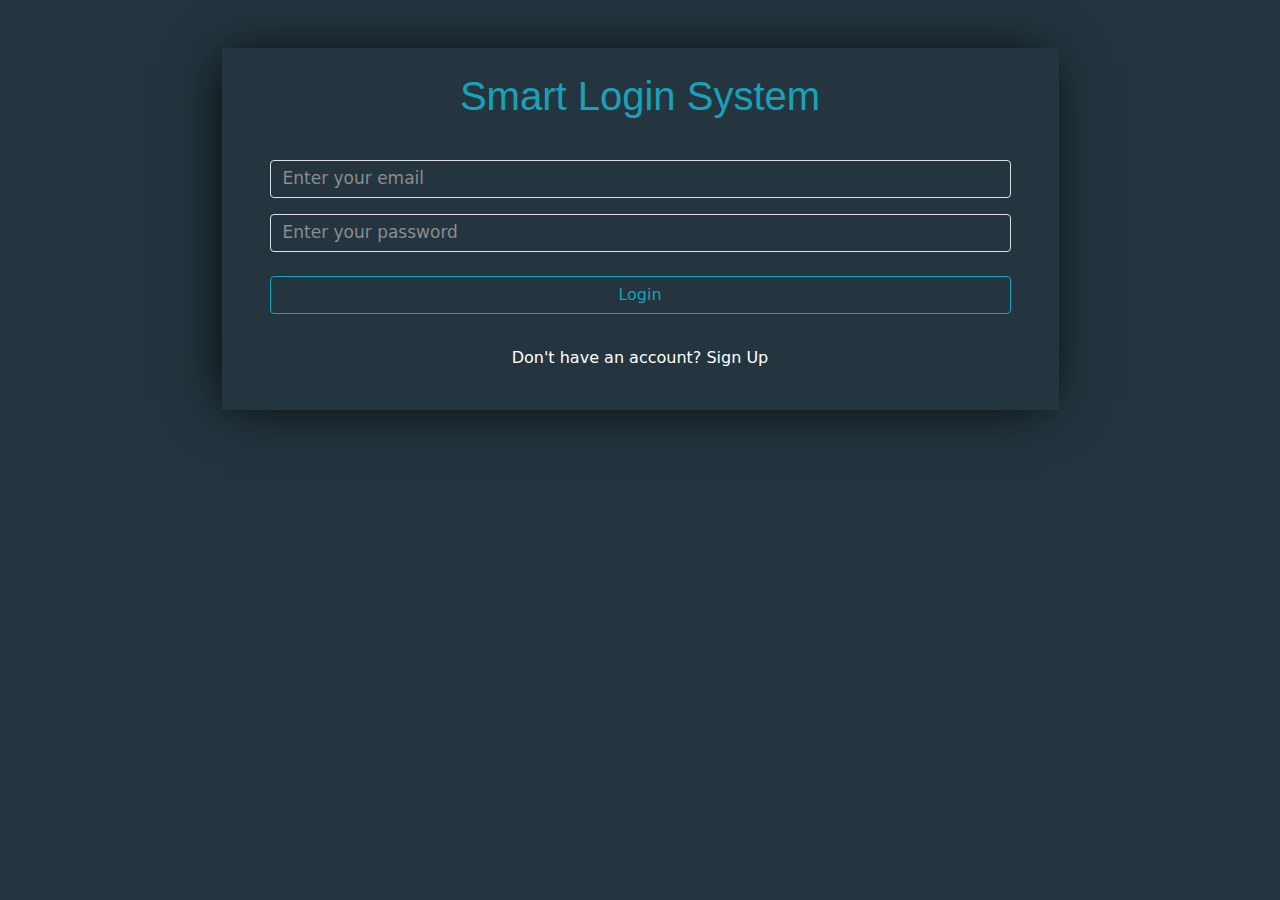
<file: index.html>
<!DOCTYPE html>
<html lang="en">

<head>
    <meta charset="UTF-8">
    <meta name="viewport" content="width=device-width, initial-scale=1.0">
    <!-- ========== Website Icon ========== -->
    <link rel="icon" href="images/user-interface.png">
    <!-- ========== Website Title ========== -->
    <title>login page</title>
    <!-- ========== Bootstrap CSS link ========== -->
    <link rel="stylesheet" href="css/bootstrap.min.css">
    <!-- ========== CSS external link ========== -->
    <link rel="stylesheet" href="css/style.min.css">

</head>

<body>

    <section class="section">
        <div class="container">
            <div class="row text-center w-75 mx-auto p-4 mt-5 form">
                <h1 class="login-header">Smart Login System</h1>
                <div id="loginForm" class="p-4 inputsForm" autocomplete="off">
                    <input id="loginEmail" class="form-control my-2" placeholder="Enter your email" type="email"
                        required>
                    <input id="loginPassword" class="form-control my-3" placeholder="Enter your password"
                        type="password" required>
                    <button type="submit" class="btn btn-outline-info w-100 my-2" id="loginBtn">Login</button>
                </div>
                <p class="text-white">Don't have an account? <span class="span-login"><a id="signupAnchor" class="text-white text-decoration-none">Sign Up</a></span></p>

            </div>
        </div>
    </section>


    <!-- ========== Bootstrap JS link ========== -->
    <script src="js/bootstrap.min.js"></script>
    <!-- ========== alert JS link ========== -->
    <script src="js/sweetalert.min.js"></script>
    <!-- ==========  JS external link ========== -->
    <script src="js/main.js"></script>
</body>

</html>
</file>
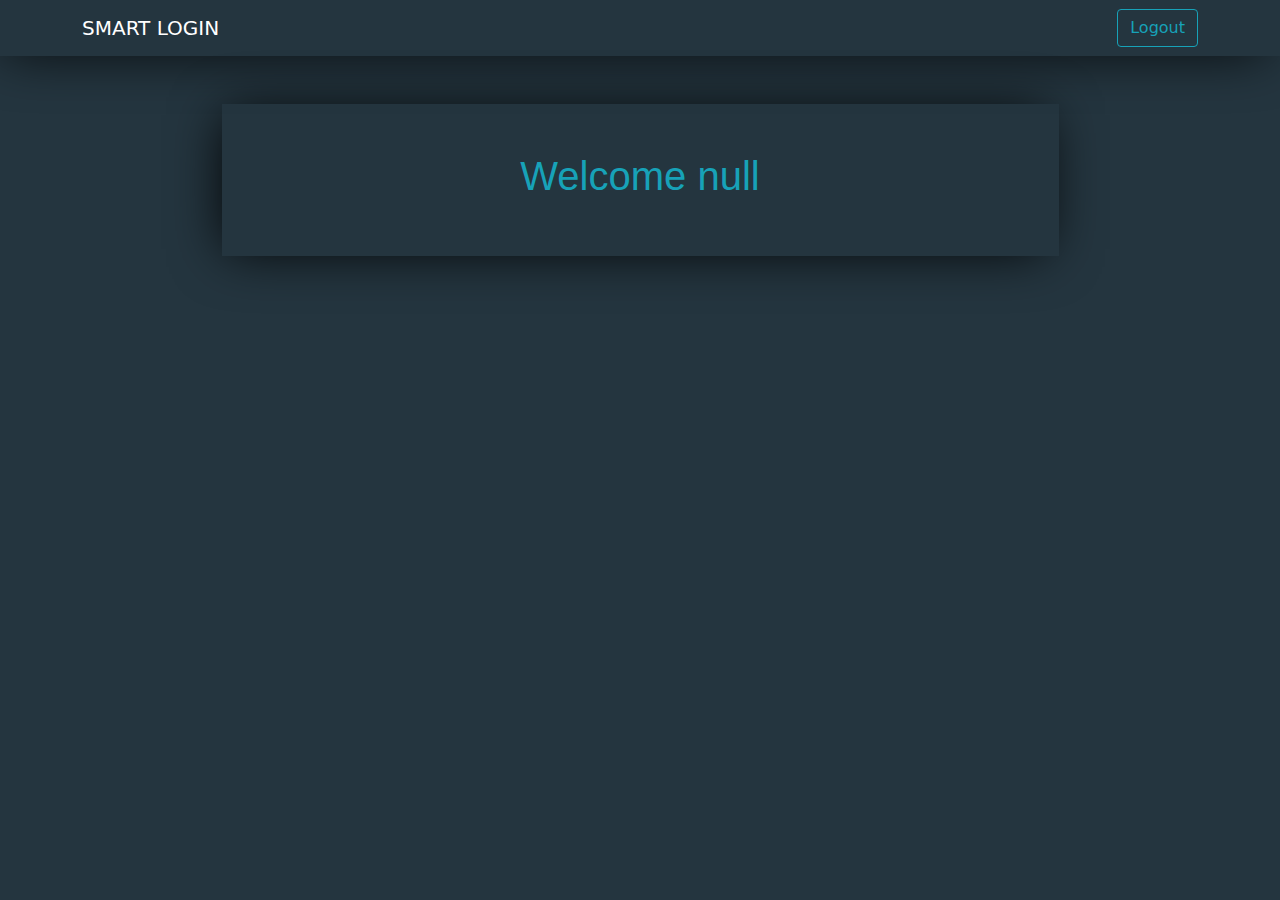
<file: home.html>
<!DOCTYPE html>
<html lang="en">

<head>
    <meta charset="UTF-8">
    <meta name="viewport" content="width=device-width, initial-scale=1.0">
    <!-- ========== Website Icon ========== -->
    <link rel="icon" href="images/user-interface.png">
    <!-- ========== Website title ========== -->
    <title>Home</title>
    <!-- ========== Bootstrap CSS link ========== -->
    <link rel="stylesheet" href="css/bootstrap.min.css">
    <!-- ========== CSS external link ========== -->
    <link rel="stylesheet" href="css/style.min.css">
</head>

<body>

    <nav class="navbar navbar-expand-sm navbar-dark nav-shadow">
        <div class="container">
            <a class="navbar-brand" href="#">SMART LOGIN</a>
            <button class="navbar-toggler d-lg-none" type="button" data-bs-toggle="collapse"
                data-bs-target="#collapsibleNavId" aria-controls="collapsibleNavId" aria-expanded="false"
                aria-label="Toggle navigation">
                <span class="navbar-toggler-icon"></span>
            </button>
            <div class="collapse navbar-collapse" id="collapsibleNavId">
                <button type="submit" class="btn btn-outline-info ms-auto" id="logOutBtn">Logout</button>
            </div>
        </div>
    </nav>
    <div class="container my-5 text-center">
        <div class="nav-shadow w-75 m-auto p-5">
            <h1 id="userName" class="login-header">Welcome</h1>
        </div>
    </div>


    <!-- ========== Bootstrap JS link ========== -->
    <script src="js/bootstrap.min.js"></script>
    <!-- ========== alert JS link ========== -->
    <script src="js/sweetalert.min.js"></script>
    <!-- ==========  JS external link ========== -->
    <script src="js/home.js"></script>
</body>

</html>
</file>
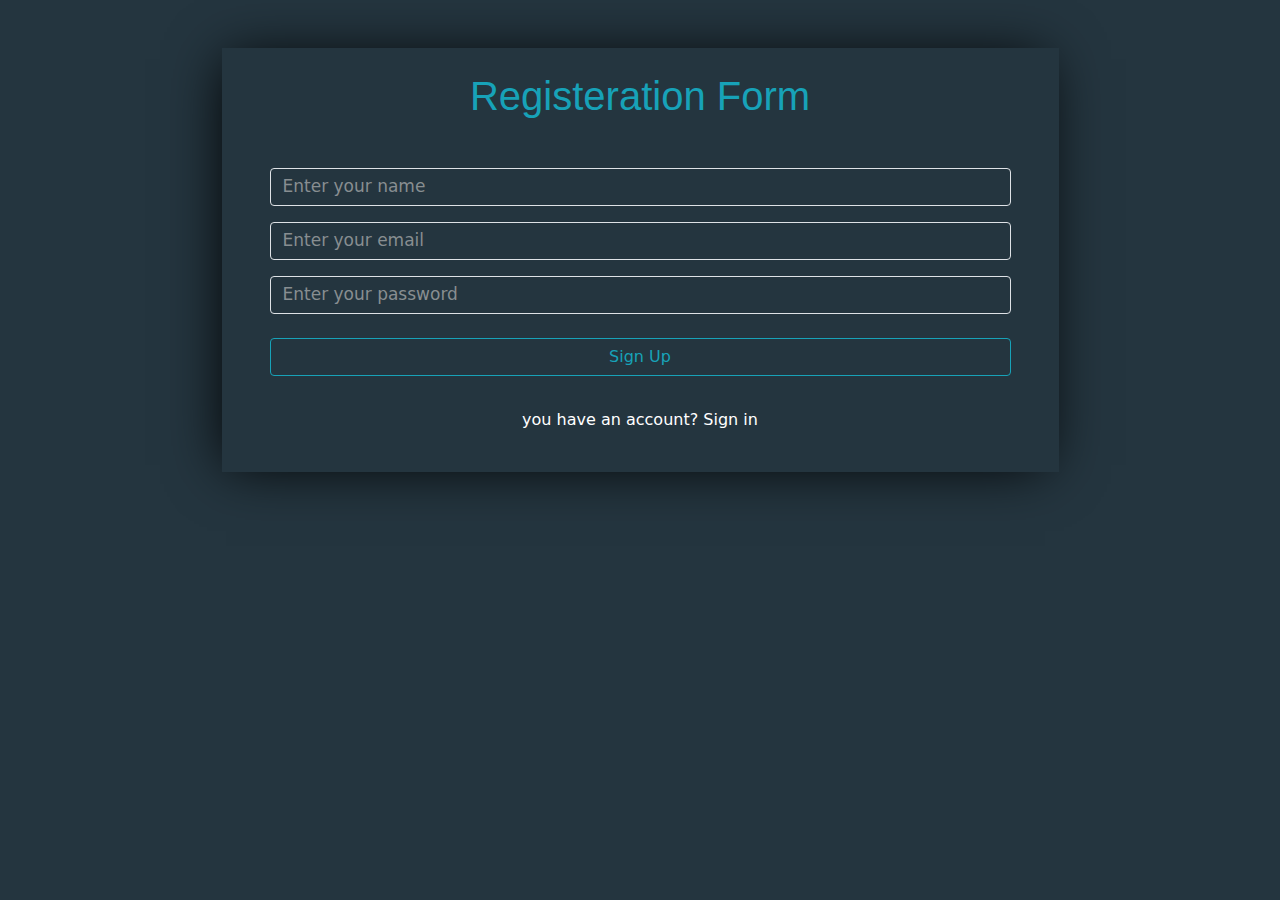
<file: signup.html>
<!DOCTYPE html>
<html lang="en">

<head>
    <meta charset="UTF-8">
    <meta name="viewport" content="width=device-width, initial-scale=1.0">
    <!-- ========== Website Icon ========== -->
    <link rel="icon" href="images/user-interface.png">
    <title>Register page</title>
    <!-- ========== Bootstrap CSS link ========== -->
    <link rel="stylesheet" href="css/bootstrap.min.css">
    <!-- ========== CSS external link ========== -->
    <link rel="stylesheet" href="css/style.min.css">
</head>

<body>

    <section class="section">
        <div class="container">
            <div class="row text-center w-75 mx-auto p-4 mt-5 form">
                <h1 class="login-header">Registeration Form</h1>
                <div id="registerForm" class="p-4" autocomplete="off">
                    <input id="signupName" class="form-control my-3" placeholder="Enter your name" type="text" required>
                    <input id="signupEmail" class="form-control my-2" placeholder="Enter your email" type="text"
                        required>
                    <input id="signupPassword" class="form-control my-3" placeholder="Enter your password"
                        type="password" required>
                    <button type="submit" class="btn btn-outline-info w-100 my-2" id="signupBtn">Sign Up</button>
                </div>
                <p class="text-white">you have an account? <span class="span-login"><a id="loginAnchor"
                class="text-white text-decoration-none" >Sign in</a></span></p>

            </div>
        </div>
    </section>



    <!-- ========== Bootstrap JS link ========== -->
    <script src="js/bootstrap.min.js"></script>
    <!-- ========== alert JS link ========== -->
    <script src="js/sweetalert.min.js"></script>
    <!-- ==========  JS external link ========== -->
    <script src="js/signup.js"></script>
</body>

</html>
</file>
<file: css/style.min.css>
.form,.section,body{background-color:var(--bg-color)}.btn-outline-info,.form-control{border-radius:.25rem}:root{--bg-color:#24353F;--main-color:#17a2b8;--white-color:#fff;--form-shadow:rgba(0, 0, 0, 1);--placeholder-color:#888E91;--border-color:#ced4da}.nav-shadow{-webkit-box-shadow:-.3125rem .125rem 3.375rem -.5625rem var(--form-shadow);box-shadow:-.3125rem .125rem 3.375rem -.5625rem var(--form-shadow)}.login-header{color:var(--main-color);font-size:2.5rem;font-family:"Titillium Web",sans-serif;font-weight:500}.form{-webkit-box-shadow:-.3125rem .125rem 3.375rem -.5625rem var(--form-shadow);box-shadow:-.3125rem .125rem 3.375rem -.5625rem var(--form-shadow)}input{background-color:transparent!important;color:var(--white-color)!important}input:focus,textarea:focus{-webkit-box-shadow:0 0 0 0 transparent!important;box-shadow:0 0 0 0 transparent!important}#loginEmail::-webkit-input-placeholder,#loginPassword::-webkit-input-placeholder,#signupEmail::-webkit-input-placeholder,#signupName::-webkit-input-placeholder,#signupPassword::-webkit-input-placeholder{color:var(--placeholder-color);font-size:1.0625rem}#loginEmail::-moz-placeholder,#loginPassword::-moz-placeholder,#signupEmail::-moz-placeholder,#signupName::-moz-placeholder,#signupPassword::-moz-placeholder{color:var(--placeholder-color);font-size:1.0625rem}#loginEmail:-ms-input-placeholder,#loginPassword:-ms-input-placeholder,#signupEmail:-ms-input-placeholder,#signupName:-ms-input-placeholder,#signupPassword:-ms-input-placeholder{color:var(--placeholder-color);font-size:1.0625rem}#loginEmail::-ms-input-placeholder,#loginPassword::-ms-input-placeholder,#signupEmail::-ms-input-placeholder,#signupName::-ms-input-placeholder,#signupPassword::-ms-input-placeholder{color:var(--placeholder-color);font-size:1.0625rem}#loginEmail::placeholder,#loginPassword::placeholder,#signupEmail::placeholder,#signupName::placeholder,#signupPassword::placeholder{color:var(--placeholder-color);font-size:1.0625rem}.btn-outline-info{color:var(--main-color);background-color:transparent;border-color:var(--main-color)!important}.btn-outline-info:hover{color:var(--white-color);background-color:var(--main-color);border-color:var(--main-color)}.span-login:hover{text-decoration:underline;cursor:pointer}
</file>
